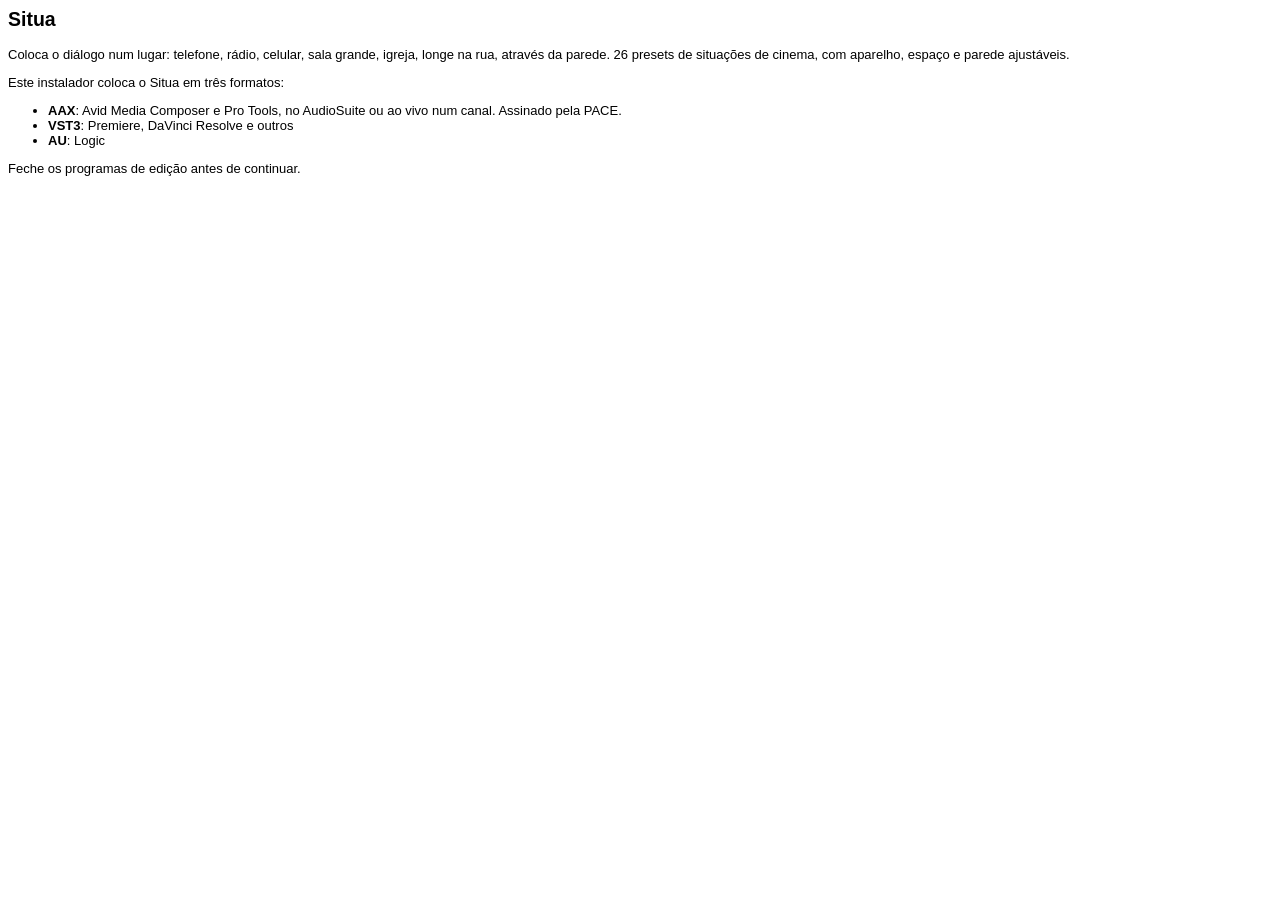
<file: scripts/instalador/bem-vindo.html>
<html><body style="font-family:-apple-system,Helvetica;font-size:13px">
<h2>Situa</h2>
<p>Coloca o diálogo num lugar: telefone, rádio, celular, sala grande, igreja, longe na rua, através da parede.
26 presets de situações de cinema, com aparelho, espaço e parede ajustáveis.</p>
<p>Este instalador coloca o Situa em três formatos:</p>
<ul>
<li><b>AAX</b>: Avid Media Composer e Pro Tools, no AudioSuite ou ao vivo num canal. Assinado pela PACE.</li>
<li><b>VST3</b>: Premiere, DaVinci Resolve e outros</li>
<li><b>AU</b>: Logic</li>
</ul>
<p>Feche os programas de edição antes de continuar.</p>
</body></html>
</file>
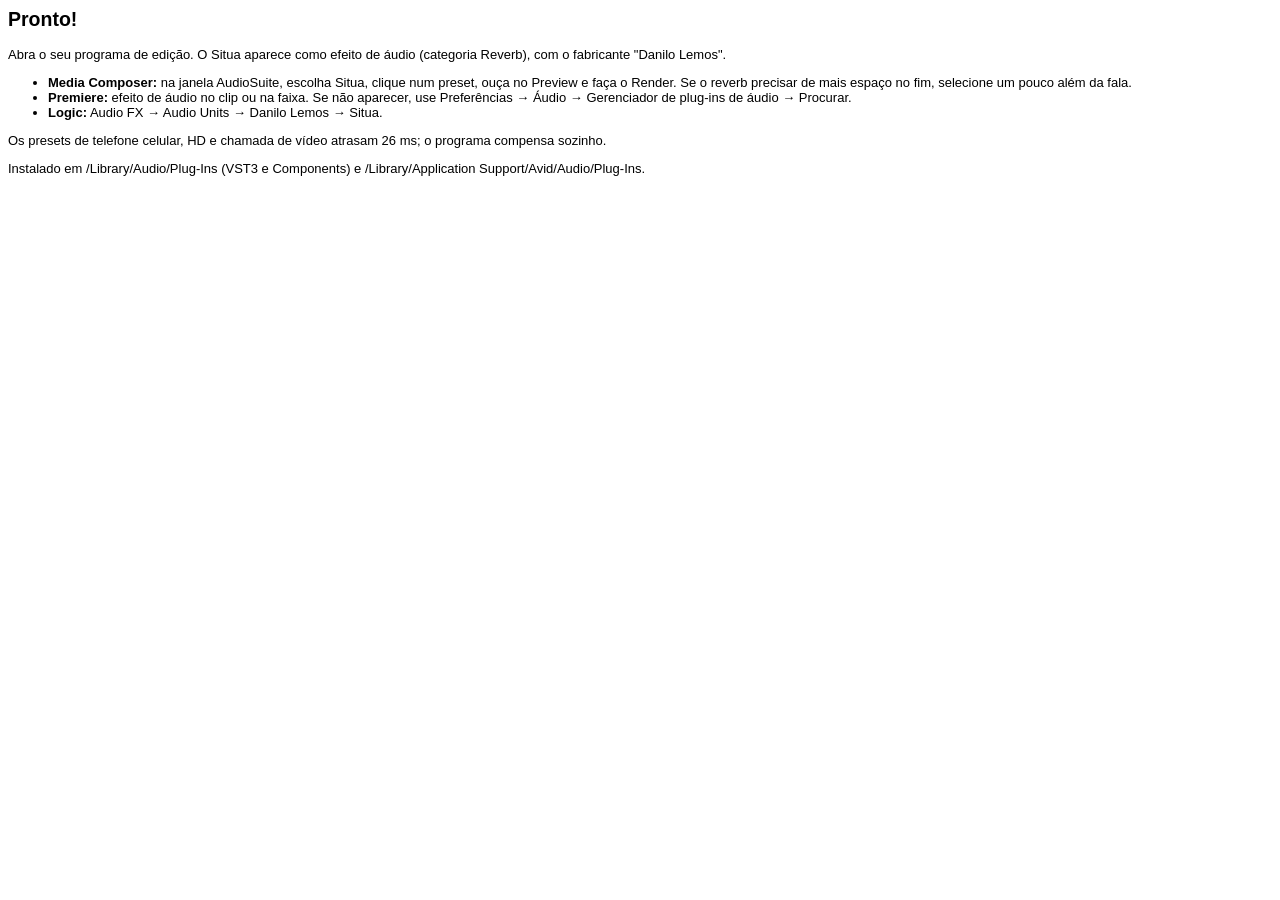
<file: scripts/instalador/concluido.html>
<html><body style="font-family:-apple-system,Helvetica;font-size:13px">
<h2>Pronto!</h2>
<p>Abra o seu programa de edição. O Situa aparece como efeito de áudio (categoria Reverb), com o fabricante "Danilo Lemos".</p>
<ul>
<li><b>Media Composer:</b> na janela AudioSuite, escolha Situa, clique num preset, ouça no Preview e faça o Render. Se o reverb precisar de mais espaço no fim, selecione um pouco além da fala.</li>
<li><b>Premiere:</b> efeito de áudio no clip ou na faixa. Se não aparecer, use Preferências → Áudio → Gerenciador de plug-ins de áudio → Procurar.</li>
<li><b>Logic:</b> Audio FX → Audio Units → Danilo Lemos → Situa.</li>
</ul>
<p>Os presets de telefone celular, HD e chamada de vídeo atrasam 26 ms; o programa compensa sozinho.</p>
<p>Instalado em /Library/Audio/Plug-Ins (VST3 e Components) e /Library/Application Support/Avid/Audio/Plug-Ins.</p>
</body></html>
</file>
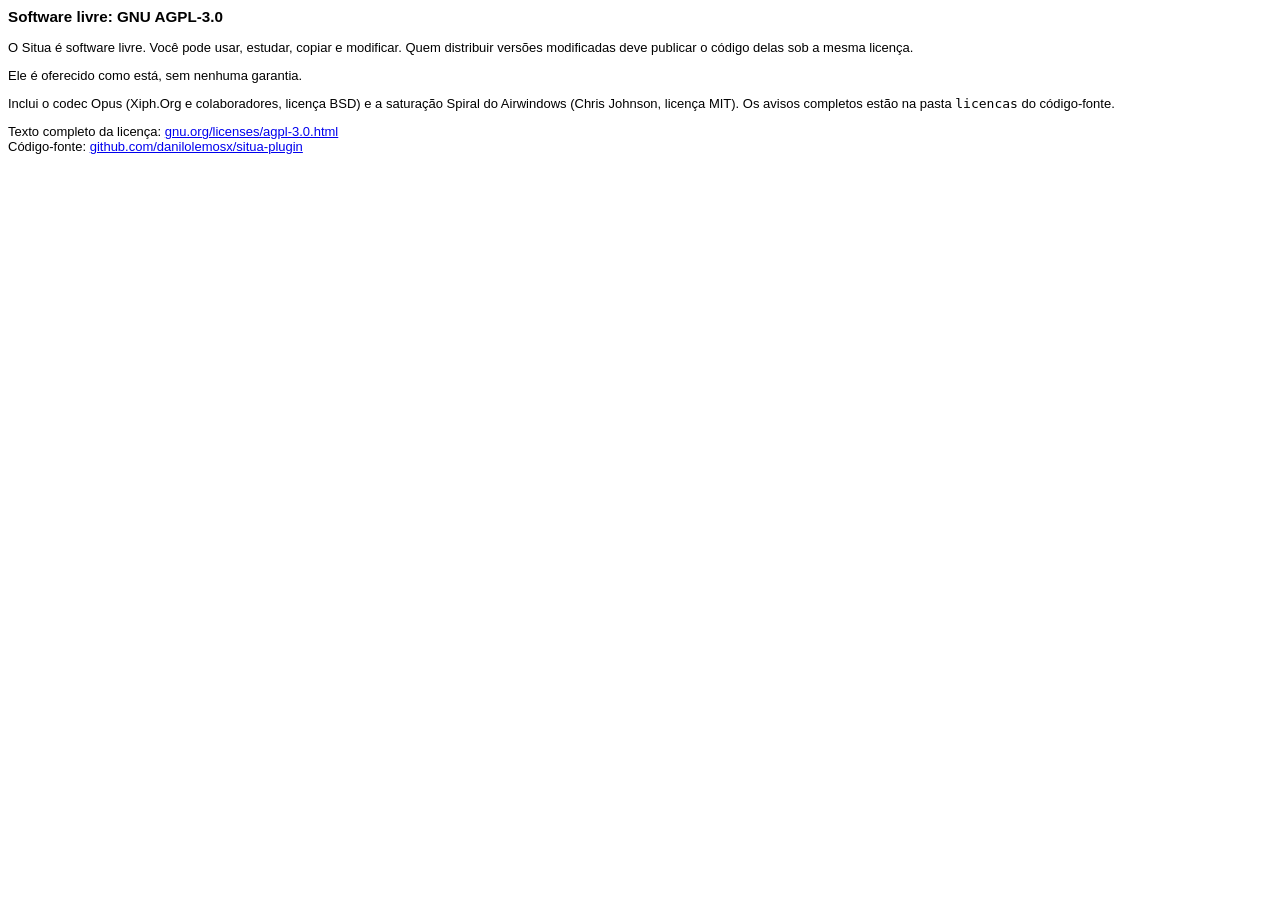
<file: scripts/instalador/licenca.html>
<html><body style="font-family:-apple-system,Helvetica;font-size:13px">
<h3>Software livre: GNU AGPL-3.0</h3>
<p>O Situa é software livre. Você pode usar, estudar, copiar e modificar. Quem distribuir versões
modificadas deve publicar o código delas sob a mesma licença.</p>
<p>Ele é oferecido como está, sem nenhuma garantia.</p>
<p>Inclui o codec Opus (Xiph.Org e colaboradores, licença BSD) e a saturação Spiral do Airwindows
(Chris Johnson, licença MIT). Os avisos completos estão na pasta <code>licencas</code> do código-fonte.</p>
<p>Texto completo da licença: <a href="https://www.gnu.org/licenses/agpl-3.0.html">gnu.org/licenses/agpl-3.0.html</a><br>
Código-fonte: <a href="https://github.com/danilolemosx/situa-plugin">github.com/danilolemosx/situa-plugin</a></p>
</body></html>
</file>
